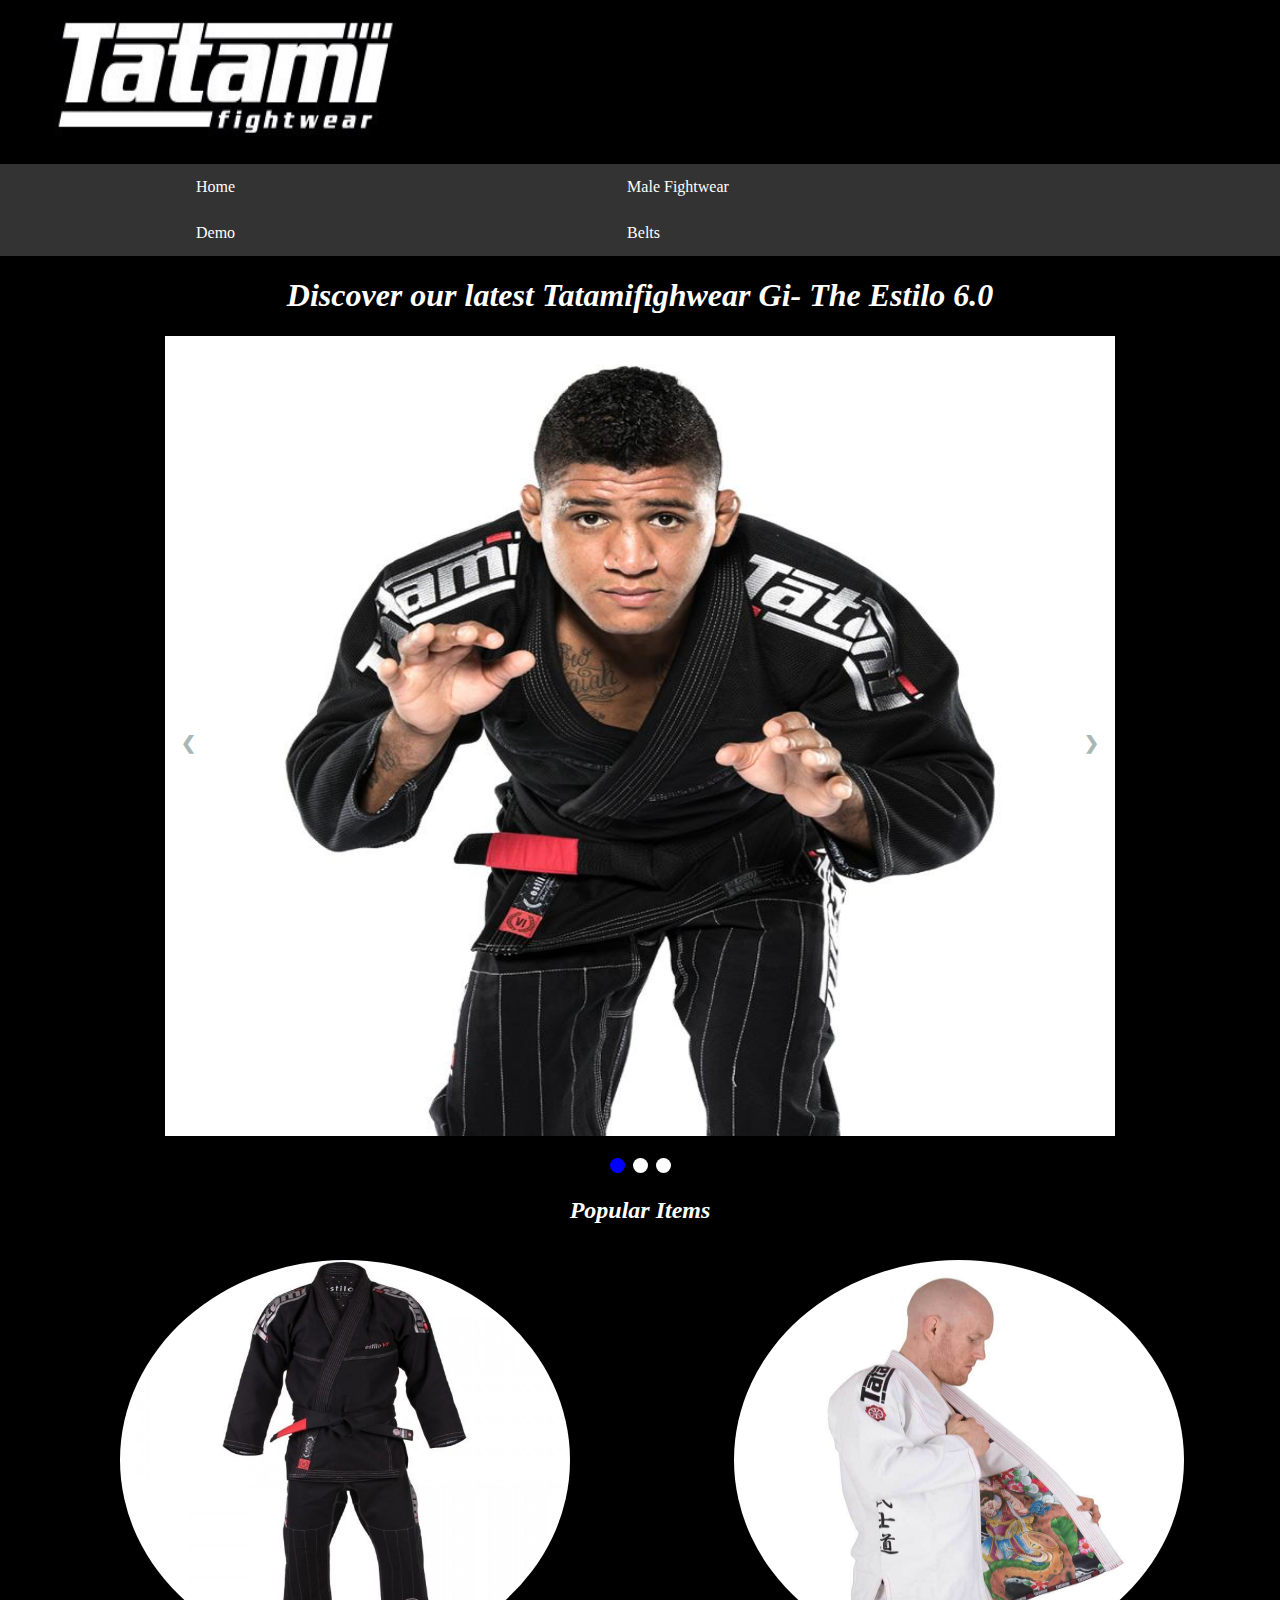
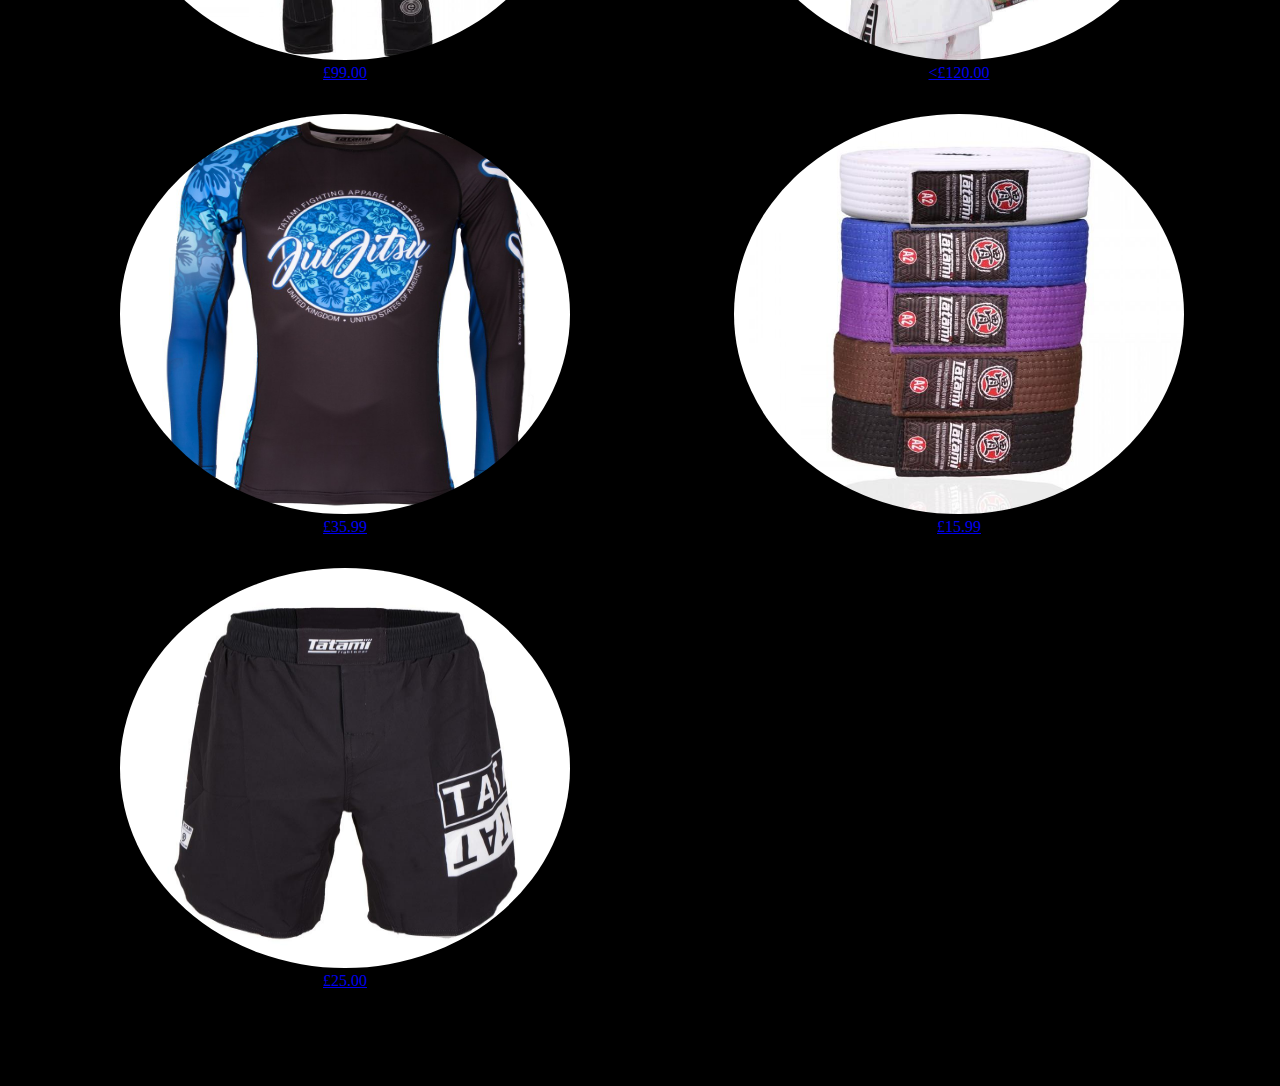
<file: index.html>
<!DOCTYPE html>
<html>
<head>
</head>
<body>
<link rel="stylesheet" href="CSS/web.css">
<meta name="viewport" content="width=device-width, initial-scale=1.0"> <!-- Used across all my html pages to ensure that the website works on other devices -->
<img src="Assets/logo2.jpg" alt="Tatami Fightwear Logo" style="width:450px;height:150px;">


<!-- This is my navigation memu -->
<div class="navbar"> <!-- Class -->
  <a href="index.html">Home</a> <!-- Sets up the links in the navigation bar -->
  <div class="subnav"> 
    <button class="subnavbtn">Male Fightwear <i class="dropdown"></i></button> <!-- Sets up the links in the navigation bar as well as the dropdown navigation bar -->
    <div class="subnav-content">
      <a href="mGi.html">BJJ Gi</a> <!-- Links in the dropdown menu of the navigation bar -->
      <a href="mNogi.html">No-Gi</a>
    </div>
  </div> 
<a href="demo.html">Demo</a> <!-- SLink to demo page -->
  
  <a href="belts.html">Belts</a>
</div>
<h1>Discover our latest Tatamifighwear Gi- The Estilo 6.0</h1> <!-- Header explaining the slideshow below -->

<div class="slideshow-container"> <!-- My slideshow code starts here -->


  <div class="slideShow fade">
    
 <a href="estilo.html">   <img src="Assets/img1.jpg" style="width:100%; height: 800px;"></a> <!-- decides the size of the picture and provides the source of the picture as well-->
    
  </div>

  <div class="slideShow fade">
    
 <a href="estilo.html">   <img src="Assets/img2.jpg" style="width:100%; height: 800px;"></a>
    
  </div>

  <div class="slideShow fade">
    
  <a href="estilo.html">  <img src="Assets/img3.jpg" style="width:100%; height: 800px;"></a>
    
  </div>


  <a class="prev" onclick="plusSlides(-1)">&#10094;</a> <!-- The next and previous buttons that control the slideshow -->
  <a class="next" onclick="plusSlides(1)">&#10095;</a>
</div>
<br>


<div style="text-align:center">
  <span class="dot" onclick="currentSlide(1)"></span>  <!-- The points that are found below the slideshow that also allow the user to choose the picture -->
  <span class="dot" onclick="currentSlide(2)"></span> 
  <span class="dot" onclick="currentSlide(3)"></span> 
</div>

<script>
var slideIndex = 1;
showSlides(slideIndex);


function plusSlides(n) { <!-- Java Script for slideshow -->
  showSlides(slideIndex += n);
}


function currentSlide(n) {
  showSlides(slideIndex = n);
}

function showSlides(n) {
  var i;
  var slides = document.getElementsByClassName("slideShow");
  var dots = document.getElementsByClassName("dot");
  if (n > slides.length) {slideIndex = 1} 
  if (n < 1) {slideIndex = slides.length}
  for (i = 0; i < slides.length; i++) {
      slides[i].style.display = "none"; 
  }
  for (i = 0; i < dots.length; i++) {
      dots[i].className = dots[i].className.replace(" active", "");
  }
  slides[slideIndex-1].style.display = "block"; 
  dots[slideIndex-1].className += " active";
}
</script>

<h2>Popular Items</h2>
<figure>
  <a href="estilo.html">   <img style = "width:450px; height:400px; border-radius: 50%;" src='Assets/pop1.jpg' alt='Estilo 6.0' /></a> <!-- Popular items pictures displayed and are hyperlinked to their respective pages -->
     <figcaption><a href="estilo.html">£99.00</a></figcaption> <!-- Popular items pictures are displayed in a line -->
</figure>
<figure>
   <a href="japan.html"><img style = "width:450px; height:400px; border-radius: 50%;" src='Assets/pop2.jpg' alt='Japan Series' /></a>
<figcaption><a href="japan.html"><£120.00</a></figcaption>
</figure>
<figure>
    <a href="rGuard.html"><img style = "width:450px; height:400px; border-radius: 50%;" src='Assets/pop3.jpg' alt='Rash Guard' /></a>
  <figcaption><a href="rGuard.html">£35.99</a></figcaption>
</figure>
<figure>
  <a href="belts.html"><img style = "width:450px; height:400px; border-radius: 50%;" src='Assets/pop5.jpg' alt='Belts' /></a>
    <figcaption><a href="japan.html">£15.99</a></figcaption>
</figure>
<figure>
   <a href="shorts.html">  <img style = "width:450px; height:400px; border-radius: 50%;" src='Assets/pop6.jpg' alt='Shorts' /></a>
     <figcaption><a href="shorts.html">£25.00</a></figcaption>
</figure>
</body>
</html>
</file>
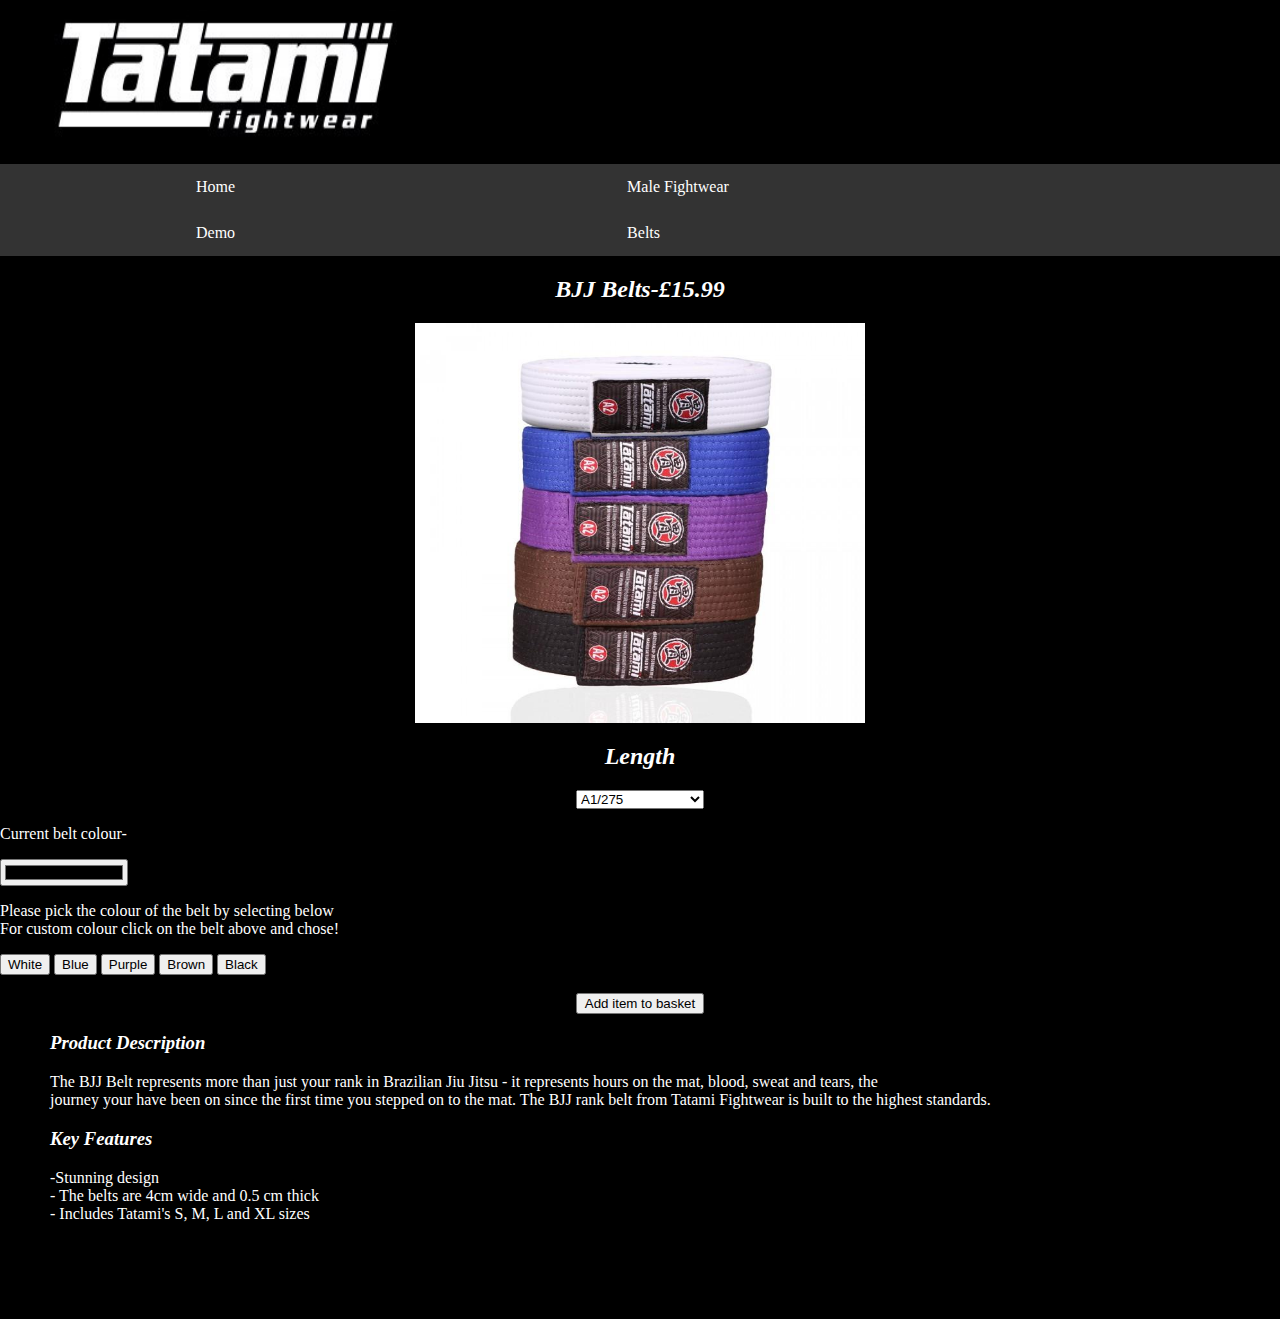
<file: belts.html>
<!DOCTYPE html>
<html>
<head>
</head>
<body>
<link rel="stylesheet" href="CSS/web.css">
<img src="Assets/logo2.jpg" alt="Tatami Fightwear Logo" style="width:450px;height:150px;">


<!-- The navigation menu -->
<div class="navbar">
  <a href="index.html">Home</a>
  <div class="subnav">
    <button class="subnavbtn">Male Fightwear <i class="dropdown"></i></button>
    <div class="subnav-content">
      <a href="mGi.html">BJJ Gi</a>
      <a href="mNogi.html">No-Gi</a>
      
    </div>
  </div> 
  <a href="demo.html">Demo</a>

  
  <a href="belts.html">Belts</a>
</div>


<h2>BJJ Belts-£15.99</h2>


 <img style = "width:450px; height:400px;" src='Assets/pop5.jpg' alt='BJJ Belts' class = "center"/>
 
 
	
	<h2>Length</h2>
	
	<select class = "center" style = "width:10%" name="Length">
	<option value="A1">A1/275</option>
	<option value="A2">A2/283</option>
	<option value="A3">A3/293</option>
	<option value="A4">A4/308</option>
	</select>

<p>Current belt colour-</p>

<!-- displays a bar with colours that are defined by the user -->

<input type="color" style = "width:10%;" id="myColor">

<p>Please pick the colour of the belt by selecting below<br>For custom colour click on the belt above and chose!</p>

<!-- when the user presses one of the buttons the appropriate function is called to change the colour of the bar -->

<button onclick="whitebelt()">White</button>
<button onclick="bluebelt()">Blue</button>
<button onclick="purplebelt()">Purple</button>
<button onclick="brownbelt()">Brown</button>
<button onclick="blackbelt()">Black</button>
<br><br>
	
<button onclick='alert("Item added to the basket successfully")'class = "center" style = "width:10%;" >Add item to basket</button>

<h3>Product Description</h3>

<p style = "padding-left:50px; padding-right:50px;"> The BJJ Belt represents more than just your rank in Brazilian Jiu Jitsu - it represents hours
 on the mat, blood, sweat and tears, the <br>journey your have been on since the first time you stepped on to the mat. The BJJ rank belt from Tatami Fightwear is built to the highest standards. 
 
 <h3>Key Features</h3>
<p style = "padding-left:50px; padding-right:50px;">-Stunning design <br>
- The belts are 4cm wide and 0.5 cm thick<br>
- Includes Tatami's S, M, L and XL sizes</p>

<!-- JavaScript to change the colour of the bar based on the user input -->
<script>
function whitebelt() {
  document.getElementById("myColor").value = "#FFFFFF";
}
function bluebelt() {
  document.getElementById("myColor").value = "#0000FF";
}
function purplebelt() {
  document.getElementById("myColor").value = "#9932CC";
}
function brownbelt() {
  document.getElementById("myColor").value = "#800000";
}
function blackbelt() {
  document.getElementById("myColor").value = "#000000";
}
</script>

</body>
</html>
</file>
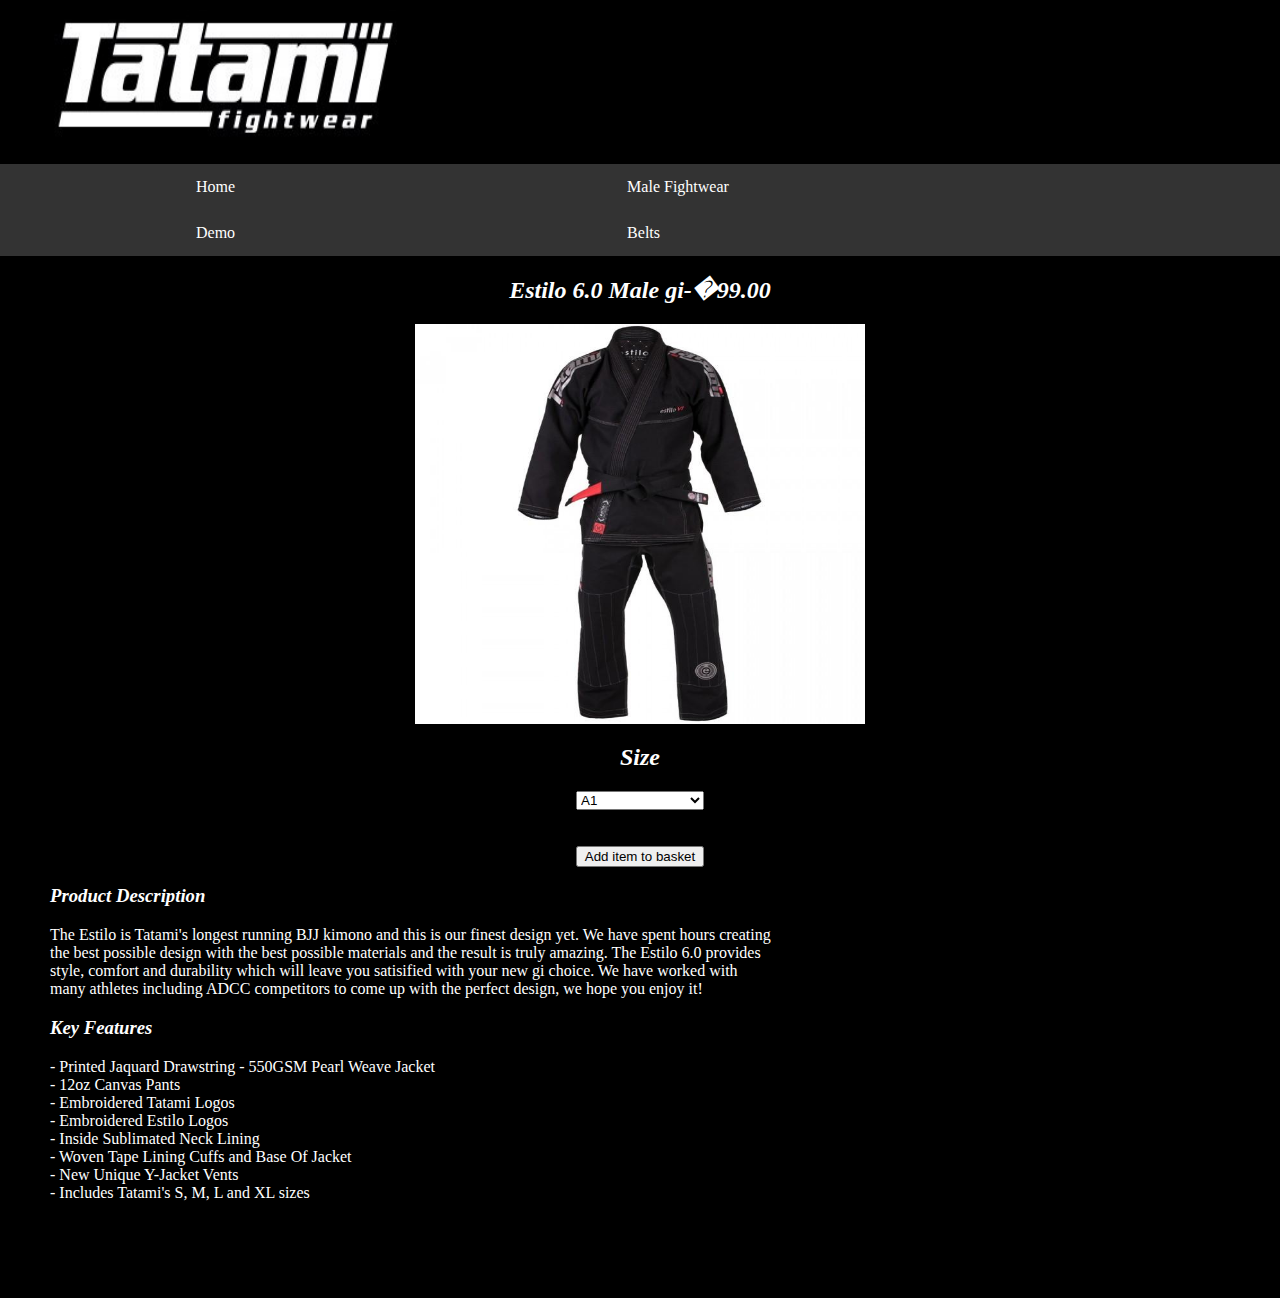
<file: estilo.html>
<!DOCTYPE html>
<html>
<head>
</head>
<body>
<link rel="stylesheet" href="CSS/web.css">
<meta name="viewport" content="width=device-width, initial-scale=1.0">
<img src="Assets/logo2.jpg" alt="Tatami Fightwear Logo" style="width:450px;height:150px;">



<div class="navbar">
  <a href="index.html">Home</a>
  <div class="subnav">
    <button class="subnavbtn">Male Fightwear <i class="dropdown"></i></button>
    <div class="subnav-content">
      <a href="mGi.html">BJJ Gi</a>
      <a href="mNogi.html">No-Gi</a>
      
    </div>
  </div> 
<a href="demo.html">Demo</a>
  <a href="belts.html">Belts</a>
</div>


<h2>Estilo 6.0 Male gi-�99.00</h2>


 <img style = "width:450px; height:400px;" src='Assets/pop1.jpg' alt='Estilo 6.0' class = "center"/>
 
 
	 <!-- The drop down menu which allows the user to choose size -->
	<h2>Size</h2>
	
	<select class = "center" style = "width:10%" name="Size"> <!-- controls the drop down menu-->
	<option value="A1">A1</option>
	<option value="A2">A2</option>
	<option value="A3">A3</option>
	<option value="A4">A4</option>
	</select>
	
<br><br>
	
<button onclick='alert("Item added to the basket successfully")'class = "center" style = "width:10%;" >Add item to basket</button> <!-- dsiplays a message telling the user that the item has been added to the basket when clicked on the button -->

<h3>Product Description</h3>

<p style = "padding-left:50px; padding-right:50px;"> The Estilo is Tatami's longest running BJJ kimono and this is our finest design yet. <!-- description of products -->
 We have spent hours creating<br>the best possible design with the best possible materials and the result is truly amazing. The Estilo 6.0 provides<br>
 style, comfort and durability which will leave you satisified with your new gi choice. We have worked with<br> many athletes including ADCC competitors
 to come up with the perfect design, we hope you enjoy it!</p>
 
 <h3>Key Features</h3>
<p style = "padding-left:50px; padding-right:50px;">- Printed Jaquard Drawstring
- 550GSM Pearl Weave Jacket<br>
- 12oz Canvas Pants<br>
- Embroidered Tatami Logos<br>
- Embroidered Estilo Logos<br>
- Inside Sublimated Neck Lining<br>
- Woven Tape Lining Cuffs and Base Of Jacket<br>
- New Unique Y-Jacket Vents<br>
- Includes Tatami's S, M, L and XL sizes</p>

</body>
</html>
</file>
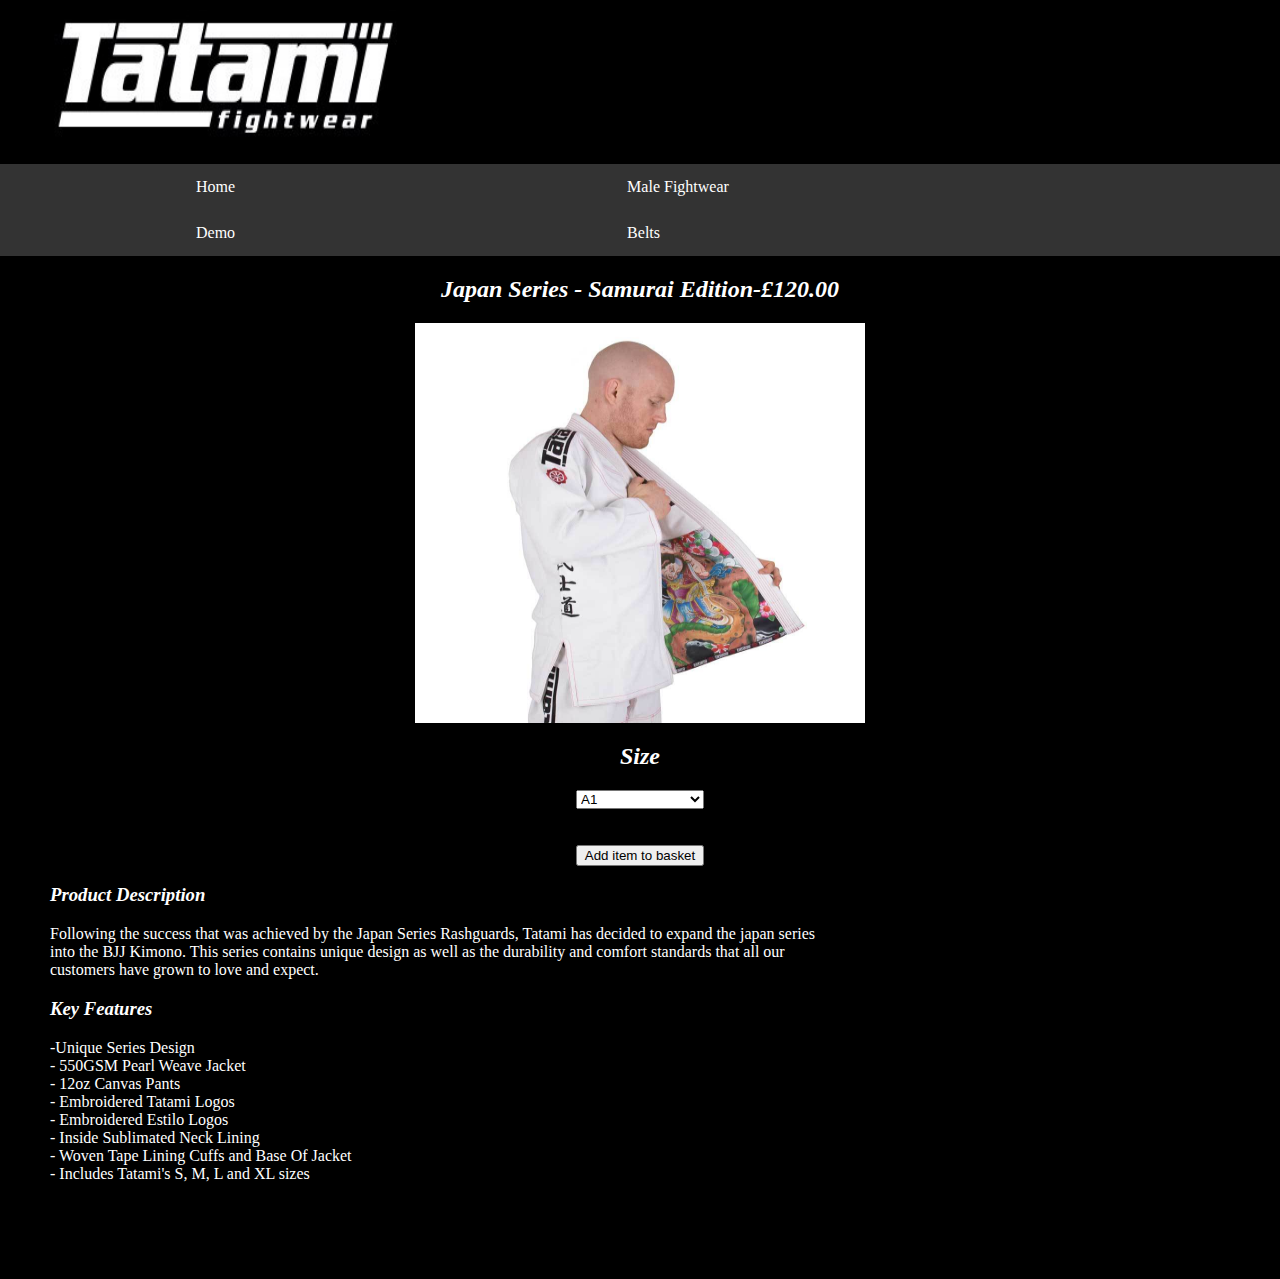
<file: japan.html>
<!DOCTYPE html>
<html>
<head>
</head>
<body>
<link rel="stylesheet" href="CSS/web.css">
<meta name="viewport" content="width=device-width, initial-scale=1.0">
<img src="Assets/logo2.jpg" alt="Tatami Fightwear Logo" style="width:450px;height:150px;">


<!-- The navigation menu -->
<div class="navbar">
  <a href="index.html">Home</a>
  <div class="subnav">
    <button class="subnavbtn">Male Fightwear <i class="dropdown"></i></button>
    <div class="subnav-content">
      <a href="mGi.html">BJJ Gi</a>
      <a href="mNogi.html">No-Gi</a>
      
    </div>
  </div> 
<a href="demo.html">Demo</a>
  
  <a href="belts.html">Belts</a>
</div>


<h2>Japan Series - Samurai Edition-£120.00</h2>


 <img style = "width:450px; height:400px;" src='Assets/pop2.jpg' alt='Japan Series' class = "center"/>
 
 
	
	<h2>Size</h2>
	
	<select class = "center" style = "width:10%" name="Size">
	<option value="A1">A1</option>
	<option value="A2">A2</option>
	<option value="A3">A3</option>
	<option value="A4">A4</option>
	</select>
	
<br><br>
	
<button onclick='alert("Item added to the basket successfully")'class = "center" style = "width:10%;" >Add item to basket</button>

<h3>Product Description</h3>

<p style = "padding-left:50px; padding-right:50px;"> Following the success that was achieved by the Japan Series Rashguards, Tatami has decided
 to expand the japan series<br>into the BJJ Kimono. This series contains unique design as well as the durability and comfort standards that all our<br>
 customers have grown to love and expect.<br> </p>
 
 <h3>Key Features</h3>
<p style = "padding-left:50px; padding-right:50px;">-Unique Series Design <br>
- 550GSM Pearl Weave Jacket<br>
- 12oz Canvas Pants<br>
- Embroidered Tatami Logos<br>
- Embroidered Estilo Logos<br>
- Inside Sublimated Neck Lining<br>
- Woven Tape Lining Cuffs and Base Of Jacket<br>

- Includes Tatami's S, M, L and XL sizes</p>

</body>
</html>
</file>
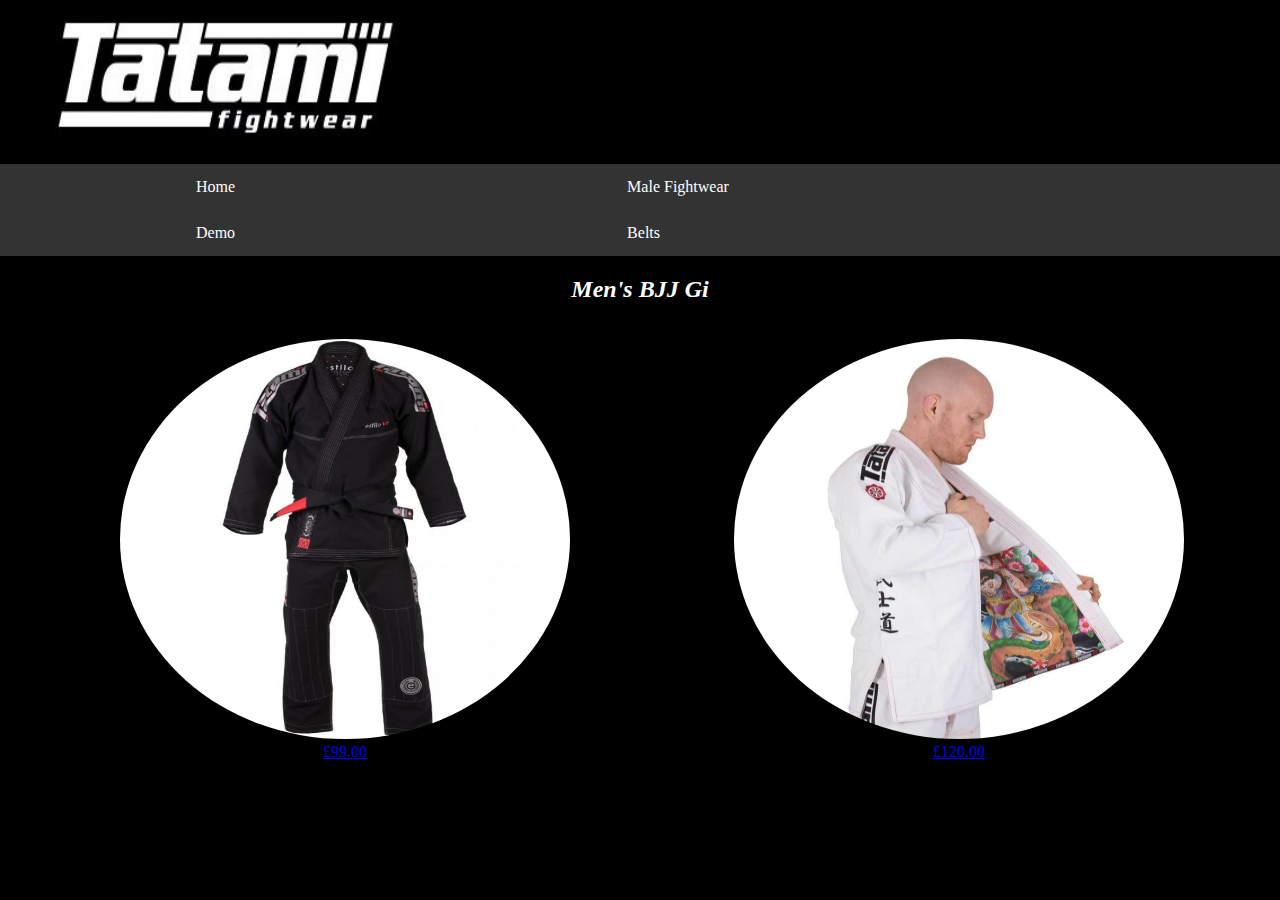
<file: mGi.html>
<!DOCTYPE html>
<html>
<head>
</head>
<body>
<link rel="stylesheet" href="CSS/web.css">
<meta name="viewport" content="width=device-width, initial-scale=1.0">
<img src="Assets/logo2.jpg" alt="Tatami Fightwear Logo" style="width:450px;height:150px;">



<div class="navbar">
  <a href="index.html">Home</a>
  <div class="subnav">
    <button class="subnavbtn">Male Fightwear <i class="dropdown"></i></button>
    <div class="subnav-content">
      <a href="mGi.html">BJJ Gi</a>
      <a href="mNogi.html">No-Gi</a>
      
    </div>
  </div> 
<a href="demo.html">Demo</a>
  <a href="belts.html">Belts</a>
</div>


<h2>Men's BJJ Gi</h2>
<figure>
  <a href="estilo.html"><img style = "width:450px; height:400px; border-radius: 50%;" src='Assets/pop1.jpg' alt='Estilo 6.0' /></a>
    <figcaption> <a href="estilo.html">£99.00</a></figcaption>
</figure>
<figure>
 <a href="japan.html"><img style = "width:450px; height:400px; border-radius: 50%;" src='Assets/pop2.jpg' alt='Japan Series' /></a>
    <figcaption><a href="japan.html">£120.00</a></figcaption>
</figure>

</body>
</html>
</file>
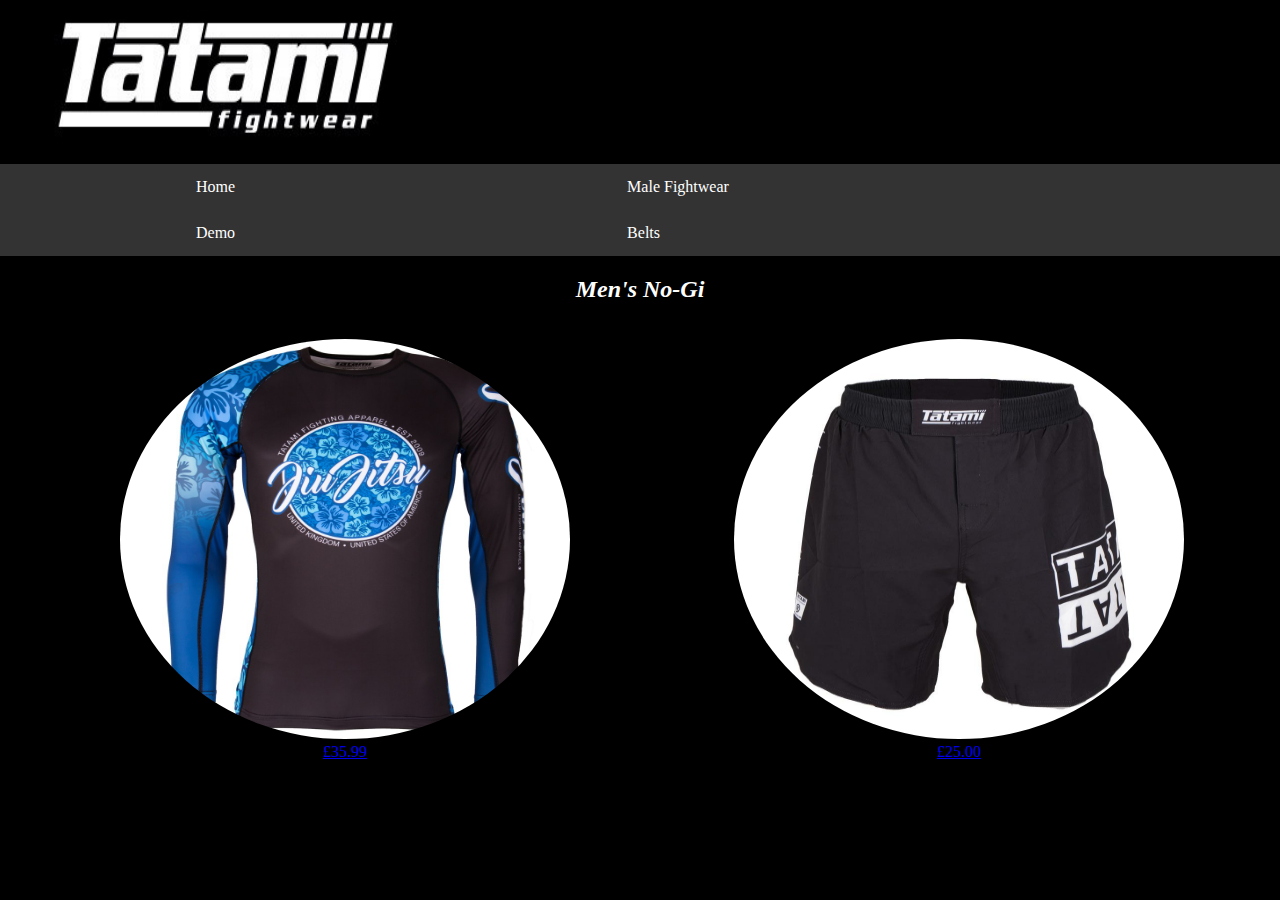
<file: mNogi.html>
<!DOCTYPE html>
<html>
<head>
</head>
<body>
<link rel="stylesheet" href="CSS/web.css">
<meta name="viewport" content="width=device-width, initial-scale=1.0">
<img src="Assets/logo2.jpg" alt="Tatami Fightwear Logo" style="width:450px;height:150px;">


<!-- The navigation menu -->
<div class="navbar">
  <a href="index.html">Home</a>
  <div class="subnav">
    <button class="subnavbtn">Male Fightwear <i class="dropdown"></i></button>
    <div class="subnav-content">
      <a href="mGi.html">BJJ Gi</a>
      <a href="mNogi.html">No-Gi</a>
      
    </div>
  </div> 
<a href="demo.html">Demo</a>
  <a href="belts.html">Belts</a>
</div>


<h2>Men's No-Gi</h2>
<figure>
  <a href="rGuard.html"><img style = "width:450px; height:400px; border-radius: 50%;" src='Assets/pop3.jpg' alt='RashGuard' /></a>
    <figcaption> <a href="rGuard.html">£35.99</a></figcaption>
</figure>
<figure>
 <a href="shorts.html"><img style = "width:450px; height:400px; border-radius: 50%;" src='Assets/pop6.jpg' alt='Japan Series' /></a>
    <figcaption><a href="shorts.html">£25.00</a></figcaption>
</figure>

</body>
</html>
</file>
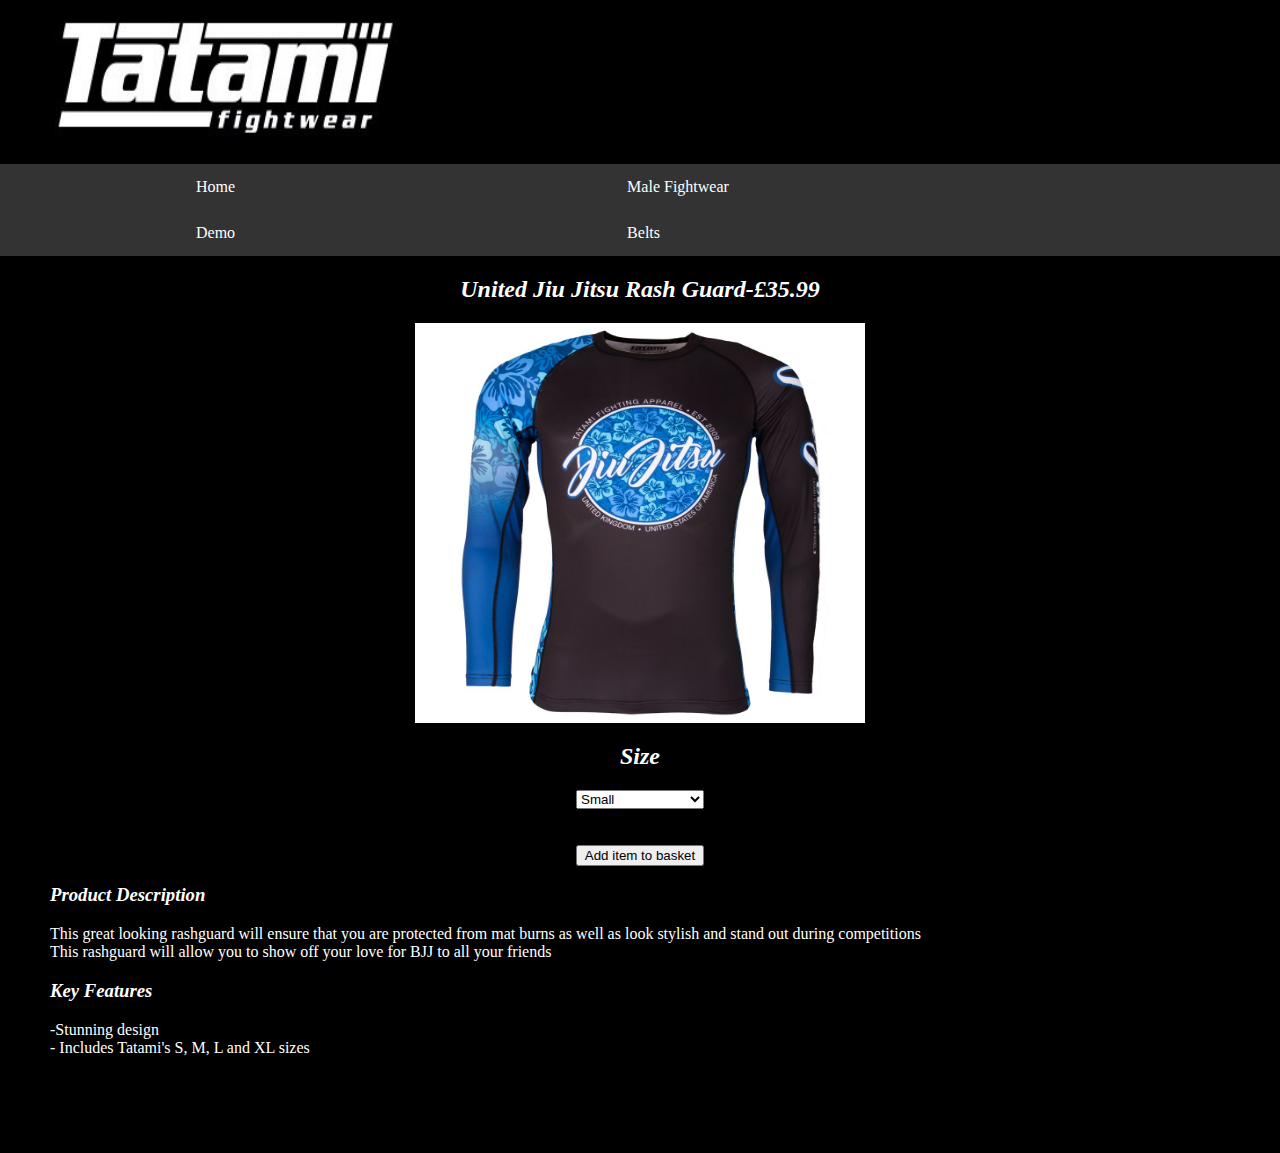
<file: rGuard.html>
<!DOCTYPE html>
<html>
<head>
</head>
<body>
<link rel="stylesheet" href="CSS/web.css">
<meta name="viewport" content="width=device-width, initial-scale=1.0">
<img src="Assets/logo2.jpg" alt="Tatami Fightwear Logo" style="width:450px;height:150px;">


<!-- The navigation menu -->
<div class="navbar">
  <a href="index.html">Home</a>
  <div class="subnav">
    <button class="subnavbtn">Male Fightwear <i class="dropdown"></i></button>
    <div class="subnav-content">
      <a href="mGi.html">BJJ Gi</a>
      <a href="mNogi.html">No-Gi</a>
      
    </div>
  </div> 
 <a href="demo.html">Demo</a>
  <a href="belts.html">Belts</a>
</div>


<h2>United Jiu Jitsu Rash Guard-£35.99</h2>


 <img style = "width:450px; height:400px;" src='Assets/pop3.jpg' alt='RashGuard' class = "center"/>
 
 
	
	<h2>Size</h2>
	
	<select class = "center" style = "width:10%" name="Size">
	<option value="A1">Small</option>
	<option value="A2">Medium</option>
	<option value="A3">Large</option>
	<option value="A4">Extra Large</option>
	</select>
	
<br><br>
	
<button onclick='alert("Item added to the basket successfully")'class = "center" style = "width:10%;" >Add item to basket</button>

<h3>Product Description</h3>

<p style = "padding-left:50px; padding-right:50px;"> This great looking rashguard will ensure that you are protected from mat burns as well as look
 stylish and stand out during competitions<br>This rashguard will allow you to show off your love for BJJ to all your friends
 
 <h3>Key Features</h3>
<p style = "padding-left:50px; padding-right:50px;">-Stunning design <br>
- Includes Tatami's S, M, L and XL sizes</p>

</body>
</html>
</file>
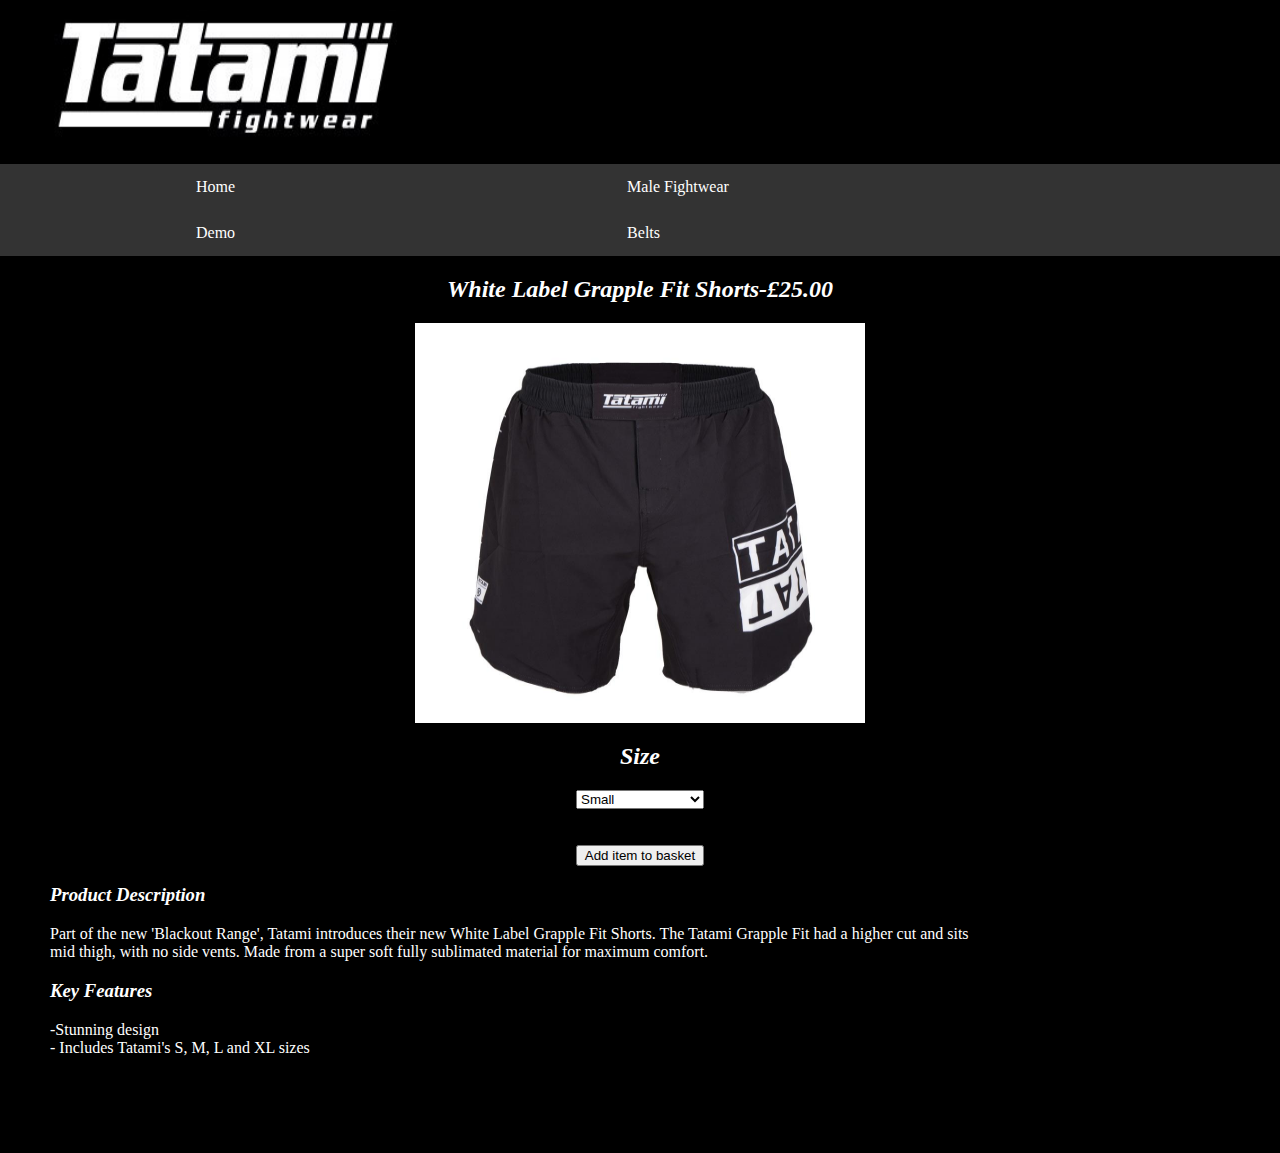
<file: shorts.html>
<!DOCTYPE html>
<html>
<head>
</head>
<body>
<link rel="stylesheet" href="CSS/web.css">
<meta name="viewport" content="width=device-width, initial-scale=1.0">
<img src="Assets/logo2.jpg" alt="Tatami Fightwear Logo" style="width:450px;height:150px;">


<!-- The navigation menu -->
<div class="navbar">
  <a href="index.html">Home</a>
  <div class="subnav">
    <button class="subnavbtn">Male Fightwear <i class="dropdown"></i></button>
    <div class="subnav-content">
      <a href="mGi.html">BJJ Gi</a>
      <a href="mNogi.html">No-Gi</a>
      
    </div>
  </div> 
 <a href="demo.html">Demo</a>
  
  <a href="belts.html">Belts</a>
</div>


<h2>White Label Grapple Fit Shorts-£25.00</h2>


 <img style = "width:450px; height:400px;" src='Assets/pop6.jpg' alt='RashGuard' class = "center"/>
 
 
	
	<h2>Size</h2>
	
	<select class = "center" style = "width:10%" name="Size">
	<option value="A1">Small</option>
	<option value="A2">Medium</option>
	<option value="A3">Large</option>
	<option value="A4">Extra Large</option>
	</select>
	
<br><br>
	
<button onclick='alert("Item added to the basket successfully")'class = "center" style = "width:10%;" >Add item to basket</button>

<h3>Product Description</h3>

<p style = "padding-left:50px; padding-right:50px;"> Part of the new 'Blackout Range', Tatami introduces their new White Label Grapple Fit Shorts.
 The Tatami Grapple Fit had a higher cut and sits <br>mid thigh, with no side vents. Made from a super soft fully sublimated material for maximum comfort.
 
 <h3>Key Features</h3>
<p style = "padding-left:50px; padding-right:50px;">-Stunning design <br>
- Includes Tatami's S, M, L and XL sizes</p>

</body>
</html>
</file>
<file: CSS/web.css>
body { /* defines the defauly body style  */
padding-top: 10px;
padding-bottom: 80px;
background-color: black;
margin: 0px;


}

h1 { /*  defines basic header style */
  font-family:Arima Madurai;
  font-style:italic;
  font-style:bold;
  text-align:center;
  color: white;
}
h2 {
  font-family:Arima Madurai;
  font-style:italic;
  font-style:bold;
  text-align:center;
  color: white;
}

h3 {
  font-family:Arima Madurai;
  font-style:italic;
  font-style:bold;
  padding-left:50px;
  color: white;
}
p { /* defines basic paragpraph style  */
  color: white;
  
}

.center { /* a class responsible for centering any object  */
  display: block;
  margin-left: auto;
  margin-right: auto;
  width: 50%;
}

.navbar { /*  navbar class */
  overflow: hidden;
  background-color: #333;
  width: 100%;
}


.navbar a { 
  float: left;
  font-size: 16px;
  color: white;
  text-align: center;
  padding: 14px 196px;
  text-decoration: none;
}


.subnav {
  float: left;
  overflow: hidden;
}


.subnav .subnavbtn { /* a class that defines the dropdown in the navigation bar  */
  color: white;
  padding: 14px 196px;
  background-color: inherit;
  font-family: inherit;
  margin: 0;
  font-size: 16px; 
  border: none;
  outline: none;
}

.navbar a:hover, .subnav:hover .subnavbtn { /* controls the hover colours  */
  background-color: white;
  color: black;
}


.subnav-content {
  color: black;
  background-color: #effffa;
  width: 100%;
  z-index: 1;
  display: none;
  position: absolute;
  left: 0;

}


.subnav-content a {
  color: black;
  text-decoration: none;
  float: left;
  color: black;
}


.subnav-content a:hover { /* controles hover colours of the dropdown menu  */
  background-color: #eee;
  color: black;
}


.subnav:hover .subnav-content {
  display: block;
}

* {box-sizing:border-box}


.slideshow-container { /* controles the slideshow container or box  */
  max-width: 950px;
  position: relative;
  margin: auto;
}


.slideShow {
  display: none;
}


.prev, .next { /* defines the buttons on the slideshow  */
  cursor: pointer;
  position: absolute;
  top: 50%;
  width: auto;
  margin-top: -22px;
  padding: 16px;
  color: #a8b7b6;
  font-weight: bold;
  font-size: 18px;
  transition: 1.0s ease;
  border-radius: 0 4px 4px 0;

}

.next {
  right: 0;
  border-radius: 4px 1 1 4px;
}


.prev:hover, .next:hover { /* controls the colours when hovering over the buttons  */
  background-color:blue;
  color: white;
}
 
.dot { /* defines the points underneath the slideshow  */
  border-radius: 50%;
  display: inline-block;
  transition: background-color 1.0s ease;
  cursor: pointer;
  height: 15px;
  width: 15px;
  margin: 0 2px;
  background-color: white;

}

.active, .dot:hover {
  background-color: blue;
}


.fade { /* controls animation when switching picture  */
  -webkit-animation-name: fade;
  -webkit-animation-duration: 1.5s; /* controls time of animation  */
  animation-name: fade;
  animation-duration: 1.5s;
}

@-webkit-keyframes fade { /* controls the effects and intensity of the fade animation */
  from {opacity: .01} /* controls intensity of the opacity effect  */
  to {opacity: 1}
}

@keyframes fade {
  from {opacity: .01} 
  to {opacity: 1}
}

figure{ /*  used to control the image being displayed in a line for popular items */
	padding-left: 80px;
    display: inline-block;
}
figcaption{
	color:white;
	text-align:center;
}


  position: relative;
}



.cursor {
  cursor: pointer;
}
</file>
